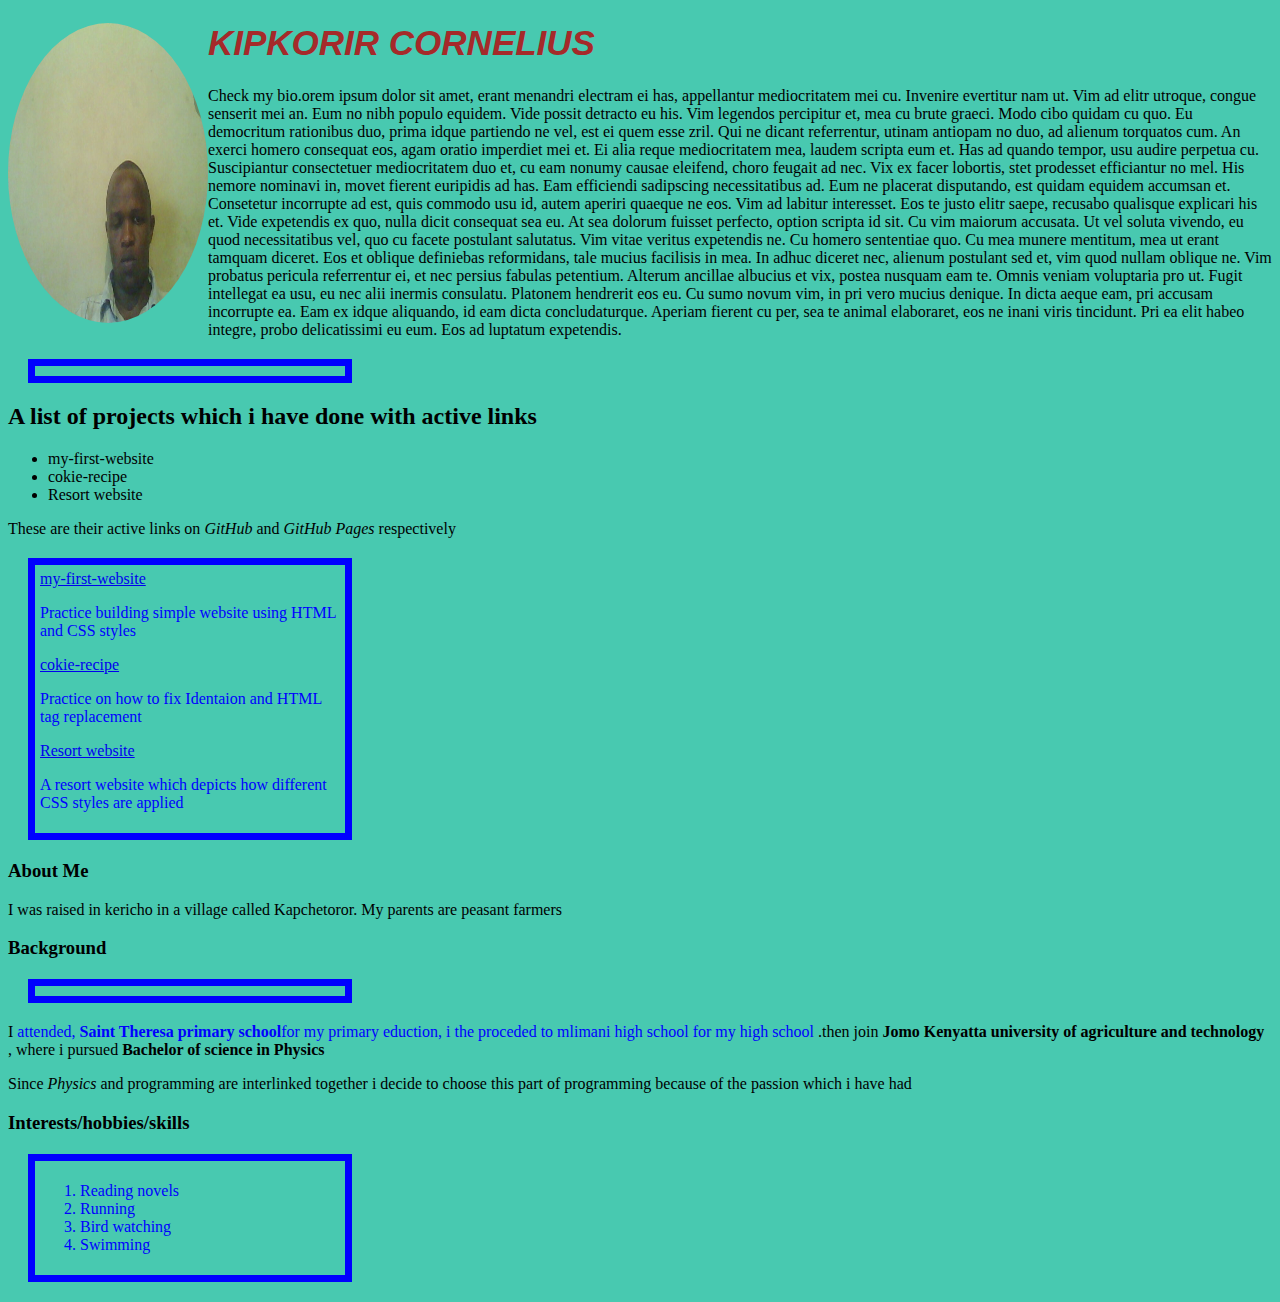
<file: my-first-ip/index.html>
<!DOCTYPE html>
<html>
    <head>
    
        <title>Portfolio Landing Page</title>
        <link href="css/styles.css" rel="stylesheet" type="text/css" media="all">
        <style>
            div {
              width: 300px;
              padding: 5px;
              border: 7px solid blue;
              margin: 20px;
      }
          </style>

    
    </head>
    <body>
    
        <h1>KIPKORIR CORNELIUS
        <img class="myphoto"src="images/image.jpg" alt="This is an image which represents me"></h1>
        <p class="intro">Check my bio.orem ipsum dolor sit amet, erant menandri electram ei has, appellantur mediocritatem mei cu. Invenire evertitur nam ut. Vim ad elitr utroque, congue senserit mei an. Eum no nibh populo equidem. Vide possit detracto eu his. Vim legendos percipitur et, mea cu brute graeci. Modo cibo quidam cu quo. Eu democritum rationibus duo, prima idque partiendo ne vel, est ei quem esse zril. Qui ne dicant referrentur, utinam antiopam no duo, ad alienum torquatos cum. An exerci homero consequat eos, agam oratio imperdiet mei et. Ei alia reque mediocritatem mea, laudem scripta eum et. Has ad quando tempor, usu audire perpetua cu. Suscipiantur consectetuer mediocritatem duo et, cu eam nonumy causae eleifend, choro feugait ad nec. Vix ex facer lobortis, stet prodesset efficiantur no mel. His nemore nominavi in, movet fierent euripidis ad has. Eam efficiendi sadipscing necessitatibus ad. Eum ne placerat disputando, est quidam equidem accumsan et. Consetetur incorrupte ad est, quis commodo usu id, autem aperiri quaeque ne eos. Vim ad labitur interesset. Eos te justo elitr saepe, recusabo qualisque explicari his et. Vide expetendis ex quo, nulla dicit consequat sea eu. At sea dolorum fuisset perfecto, option scripta id sit. Cu vim maiorum accusata. Ut vel soluta vivendo, eu quod necessitatibus vel, quo cu facete postulant salutatus. Vim vitae veritus expetendis ne. Cu homero sententiae quo. Cu mea munere mentitum, mea ut erant tamquam diceret. Eos et oblique definiebas reformidans, tale mucius facilisis in mea. In adhuc diceret nec, alienum postulant sed et, vim quod nullam oblique ne. Vim probatus pericula referrentur ei, et nec persius fabulas petentium. Alterum ancillae albucius et vix, postea nusquam eam te. Omnis veniam voluptaria pro ut. Fugit intellegat ea usu, eu nec alii inermis consulatu. Platonem hendrerit eos eu. Cu sumo novum vim, in pri vero mucius denique. In dicta aeque eam, pri accusam incorrupte ea. Eam ex idque aliquando, id eam dicta concludaturque. Aperiam fierent cu per, sea te animal elaboraret, eos ne inani viris tincidunt. Pri ea elit habeo integre, probo delicatissimi eu eum. Eos ad luptatum expetendis.</p>


        <div class="important"></div>
        <h2>A list of projects which i have done with active links</h2>
    

        <ul>
        
            <li>my-first-website</li>
            <li>cokie-recipe</li>
            <li>Resort website</li>
       
        </ul>

        </div>
            <p>These are their active links on <em>GitHub</em> and <em>GitHub Pages</em>  respectively</p>
        <div class="unimportant">
            <a href="https://github.com/kipsr/my.first.webpage.html">my-first-website</a>
            <p>Practice building simple website using HTML and CSS styles</p>
            <a href="https://github.com/kipsr/cookie-recipe">cokie-recipe</a>
            <p>Practice on how to fix Identaion and HTML tag replacement</p>
            <a href="https://github.com/kipsr/resort-website">Resort website</a>
            <p>A resort website which depicts how different CSS styles are applied</p>
        </div>
            <h3>About Me</h3>
            <p>I was raised in kericho in a village called Kapchetoror. My parents are peasant farmers</p>
    
            <h3>Background</h3>
        
        <div class="test-box"></div>I <span class="important"> attended, <strong>Saint Theresa primary school</strong>for my primary eduction, i the proceded to mlimani high school for my high school </span>.then join <strong>Jomo Kenyatta university of agriculture  and technology</strong> , where i pursued <strong>Bachelor of science in Physics</strong></div>
            <p>Since <em>Physics</em> and programming are interlinked together i decide to choose this part of programming because of the passion which i have had</p>
            <h3>Interests/hobbies/skills</h3>
        <div class="important">
            <ol>    
        
                <li>Reading novels</li>
                <li>Running</li>
                <li>Bird watching</li>
                <li>Swimming</li>
            </ol> 
        </div>  

    

    
    </body>
</html>
</file>
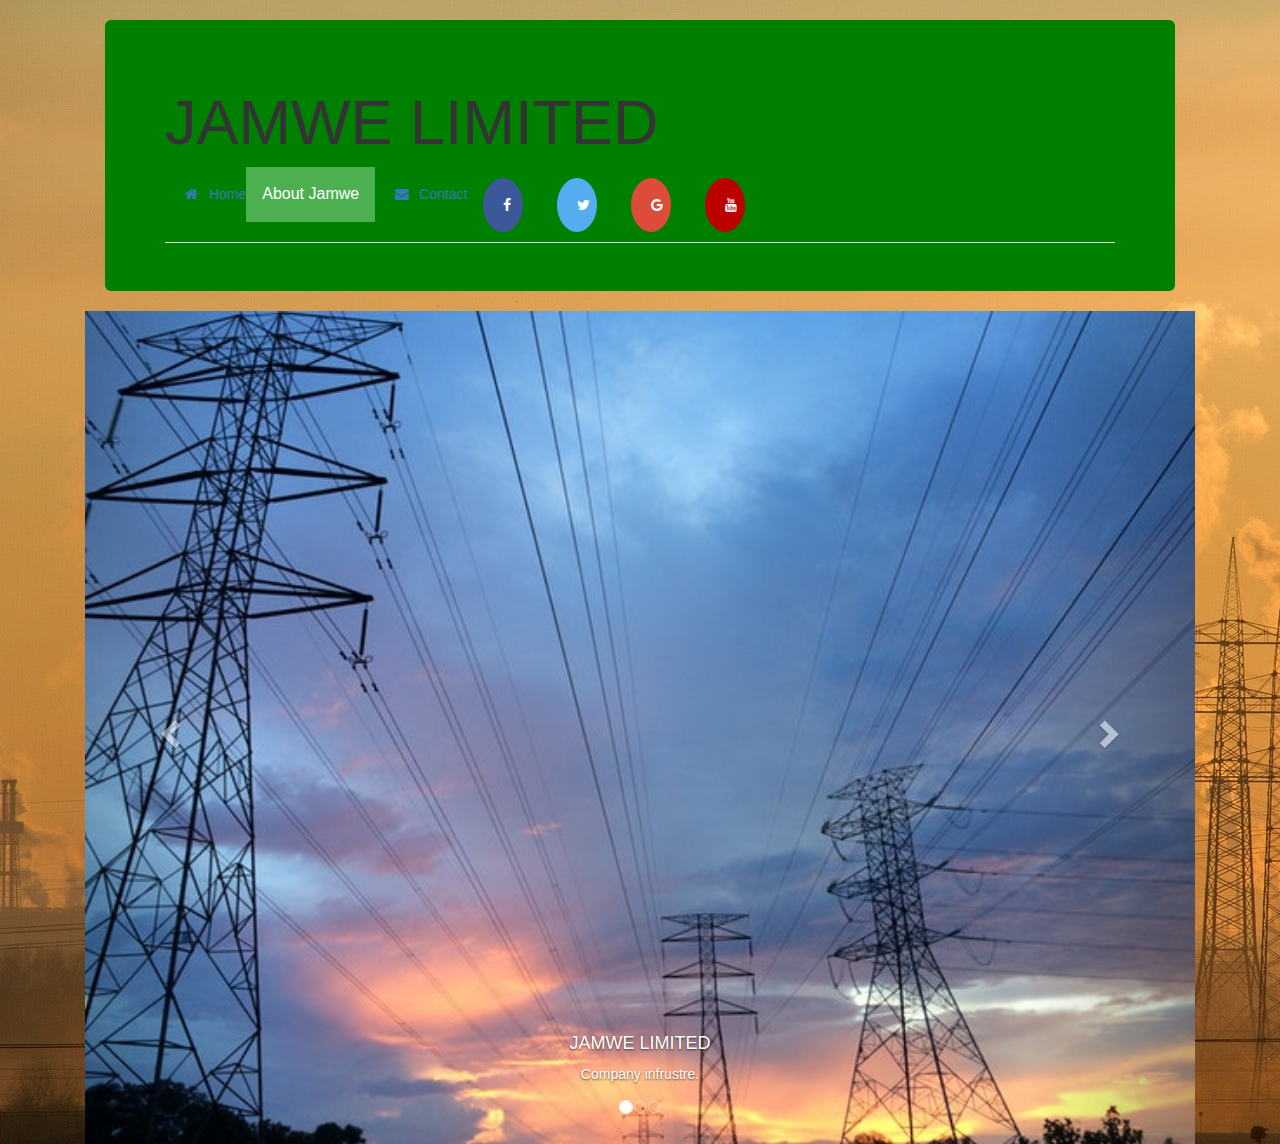
<file: judi/jamwe/index.html>
<!DOCTYPE html>
<html lang="en">

<head>
    <meta charset="UTF-8">
    <meta name="viewport" content="width=device-width, initial-scale=1.0">
    <meta http-equiv="X-UA-Compatible" content="ie=edge">
    <link href="css/bootstrap.css" rel="stylesheet" type="text/css">
    <link rel="stylesheet" href="https://maxcdn.bootstrapcdn.com/bootstrap/3.4.0/css/bootstrap.min.css">
    <script src="https://ajax.googleapis.com/ajax/libs/jquery/3.3.1/jquery.min.js"></script>
    <script src="https://maxcdn.bootstrapcdn.com/bootstrap/3.4.0/js/bootstrap.min.js"></script>
    <link href="css/styles.css" rel="stylesheet" type="text/css">
    <script src="https://code.jquery.com/jquery-3.3.1.min.js"
        integrity="sha256-FgpCb/KJQlLNfOu91ta32o/NMZxltwRo8QtmkMRdAu8=" crossorigin="anonymous"></script>
    <link rel="stylesheet" href="https://cdnjs.cloudflare.com/ajax/libs/font-awesome/4.7.0/css/font-awesome.min.css">

    <script src="js/scripts.js"></script>
    <link rel="shortcut icon" href="favicon.ico" type="image/png" />
    <title>JAMWE LIMITED</title>
    <link rel="icon" type="image/png" sizes="16x16" href="images/favicon-16x16.png">
</head>

<body background="images/back.jpg">
    <div class="container">
        <div class="jumbotron">
            <h1>JAMWE LIMITED</h1>

            <ul class="nav nav-tabs">
                <a class="active" href="index.html"><i class="fa fa-fw fa-home"></i> Home</a>
                <div class="dropdown">
                    <button class="dropbtn">About Jamwe</button>
                    <div class="dropdown-content">
                        <a href="index1.html">Introduction $Excutive summary </a>
                        <a href="index2.html">Vision Mision and Contact Information</a>
                        <a href="index3.html">MANAGEMENT TEAM AND ORGANISATION STRUCTURE $ Financial Capability</a>
                        <a href="index4.html">Projects Undertaken</a>
                        <a href="index5.html">IMPLEMENTATION, INSTALLATION AND TRAINING $ QUALITY MANAGEMENT POLICY</a>
                        <a href="index6.html">ENVIRONMENTAL CONSERVASION POLICY& HEALTH AND SAFETY</a>

                    </div>

                </div>
                

                    <a href="https://jamwelimited2016@gmail.com/"><i class="fa fa-fw fa-envelope"></i> Contact </a>

                    <li><a href="https://www.facebook.com/"><i class="fa fa-facebook"></i></li></a>
                    <li><a href="https://www.twitter.com/"><i class="fa fa-twitter"></i></li></a>
                    <li><a href="https://www.google.com/"><i class="fa fa-google"></i></li></a>
                    <li><a href="https://www.youtube.com/"><i class="fa fa-youtube"></i></li></a>
                



            </ul>


        </div>
        <div id="myCarousel" class="carousel slide" data-ride="carousel">
            <!-- Indicators -->
            <ol class="carousel-indicators">
                <li data-target="#myCarousel" data-slide-to="0" class="active"></li>
                <li data-target="#myCarousel" data-slide-to="1"></li>
                <li data-target="#myCarousel" data-slide-to="2"></li>
            </ol>

            <!-- Wrapper for slides -->
            <div class="carousel-inner">
                <div class="item active">
                    <img src="images/cable-clouds-conductor-189524.jpg" alt="JAMWE" style="width:100%;">

                    <div class="carousel-caption">
                        <h4>JAMWE LIMITED</h4>
                        <p>Company infrustre.</p>
                    </div>
                </div>

                <div class="item">
                    <img src="images/electrical-electricity-energy-236089.jpg" alt="Jamwe" style="width:100%;">
                    <div class="carousel-caption">
                        <h4>JAMWE LIMITED</h4>
                        <p>Company infrustre.</p>
                    </div>

                </div>

                <div class="item">
                    <img src="images/electricity-energy-high-voltage-7000.jpg" alt="Jamwe" style="width:100%;">
                    <div class="carousel-caption">
                        <h4>JAMWE LIMITED</h4>
                        <p>Company infrustre.</p>
                    </div>


                </div>
            </div>

            <!-- Left and right controls -->
            <a class="left carousel-control" href="#myCarousel" data-slide="prev">
                <span class="glyphicon glyphicon-chevron-left"></span>
                <span class="sr-only">Previous</span>
            </a>
            <a class="right carousel-control" href="#myCarousel" data-slide="next">
                <span class="glyphicon glyphicon-chevron-right"></span>
                <span class="sr-only">Next</span>
            </a>
        </div>

    </div>

</body>

</html>
</file>
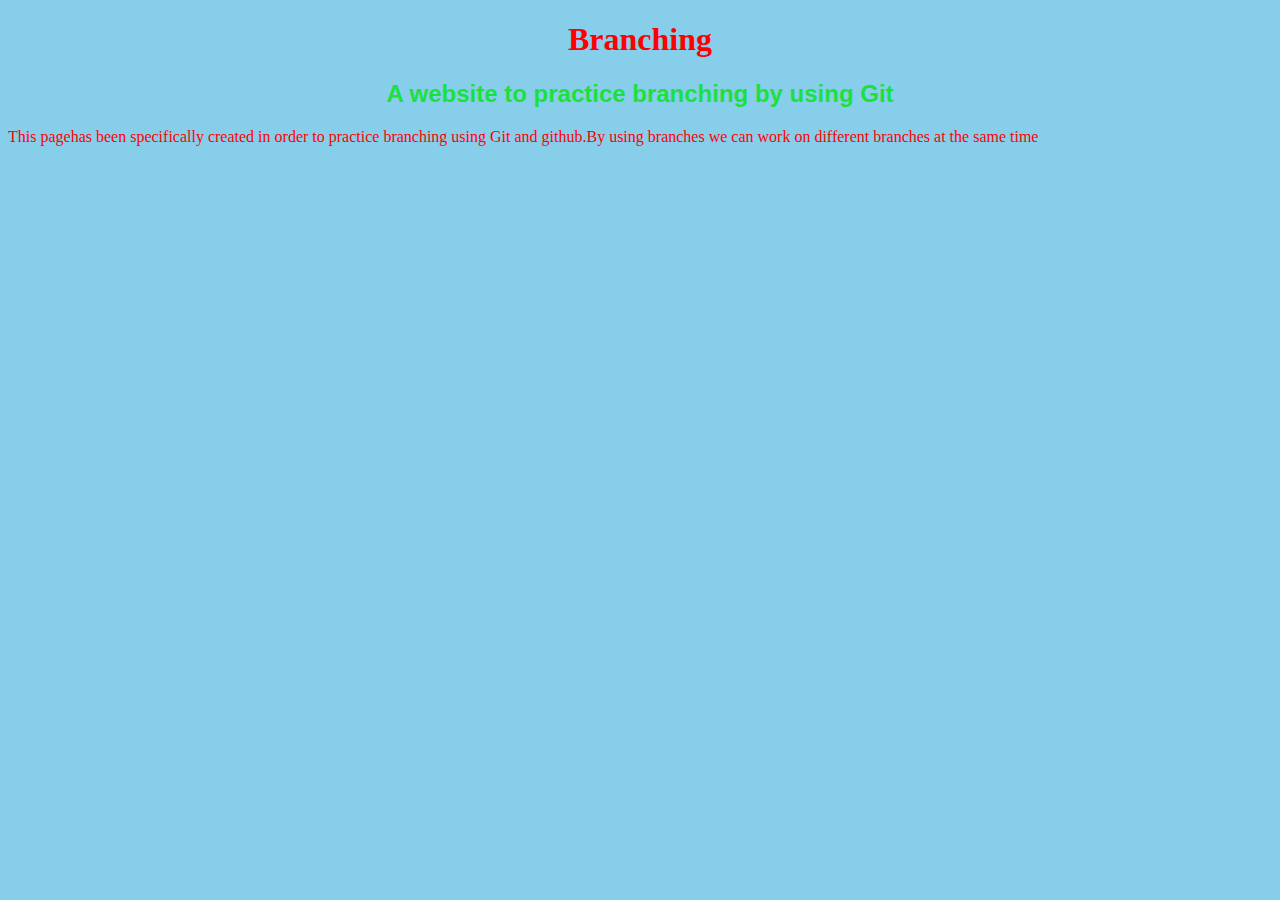
<file: branching-website.html>
<!DOCTYPE html>
<html>
<head>
    <link href="css/styles.css" rel="stylesheet" type="text/css">
    <title>Branching website practice</title>
</head>
<body>
    <h1>Branching</h1>
    <h2>A website to practice branching by using Git</h2>
    <p>This pagehas been specifically created in order to practice branching using Git and github.By using branches we can work on different branches at the same time</p>
    
</body>
</html>
</file>
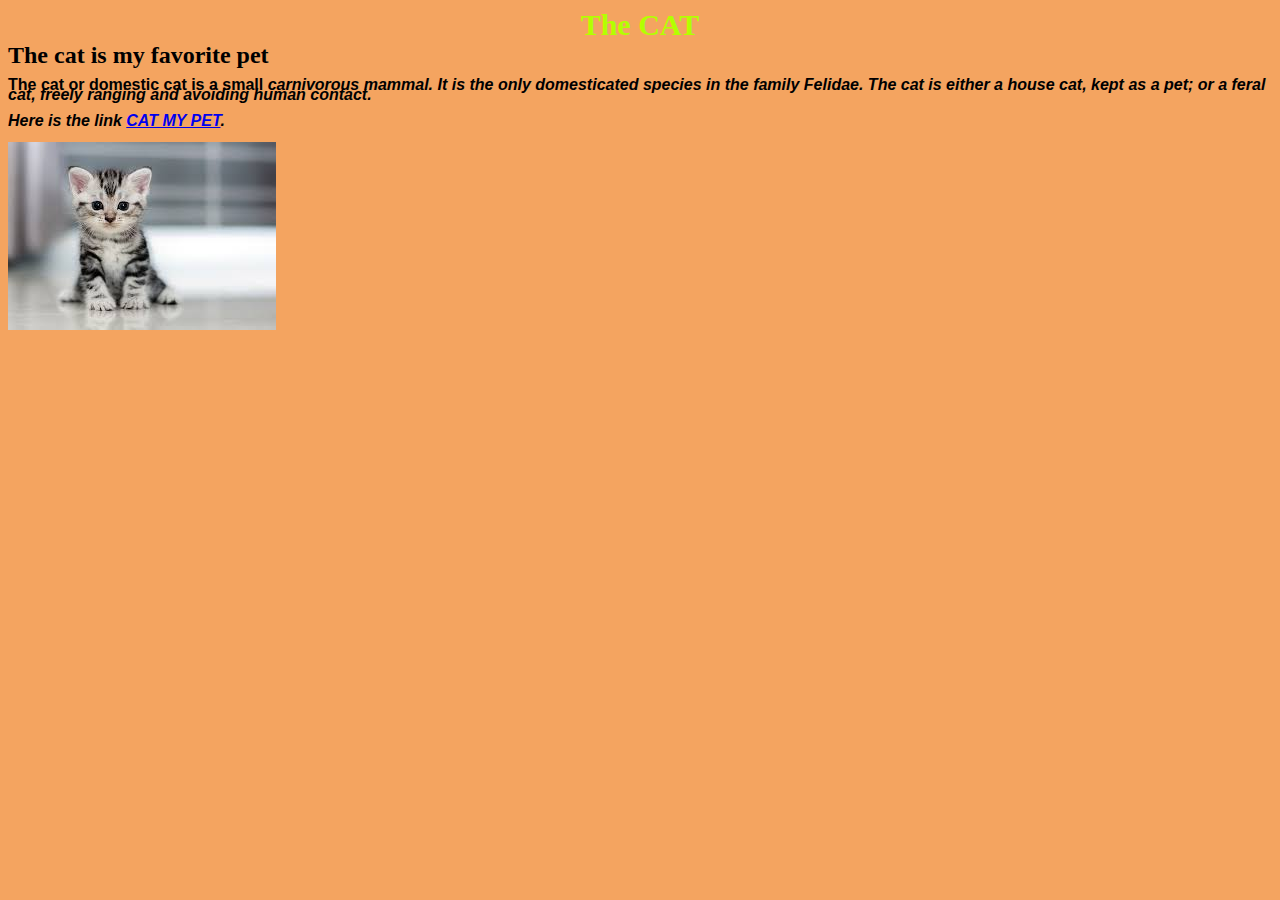
<file: elephant.webpage/elephant.webpage.html>
<!DOCTYPE html>
<html>
<head> 
    <title>This is my favorite pet</title>
    <link href="css/styles.css" rel="stylesheet" type="text/css"
</head>
<body>
    <h1>The <strong>CAT</h1>
    <h2>The cat is my favorite pet</h2>
    <p>The cat or domestic cat is a small <em>carnivorous mammal. It is the only domesticated species in the family Felidae. The cat is either a house cat, kept as a pet; or a feral cat, freely ranging and avoiding human contact.</p>
    <p>Here is the link <a href="https://www.youtube.com/watch?v=DXUAyRRkI6k/">CAT MY PET</a>. </p>
    <img src="images/cat.jpeg" alt="This the photo of a cat">
    


    
</body>
</html>
</file>
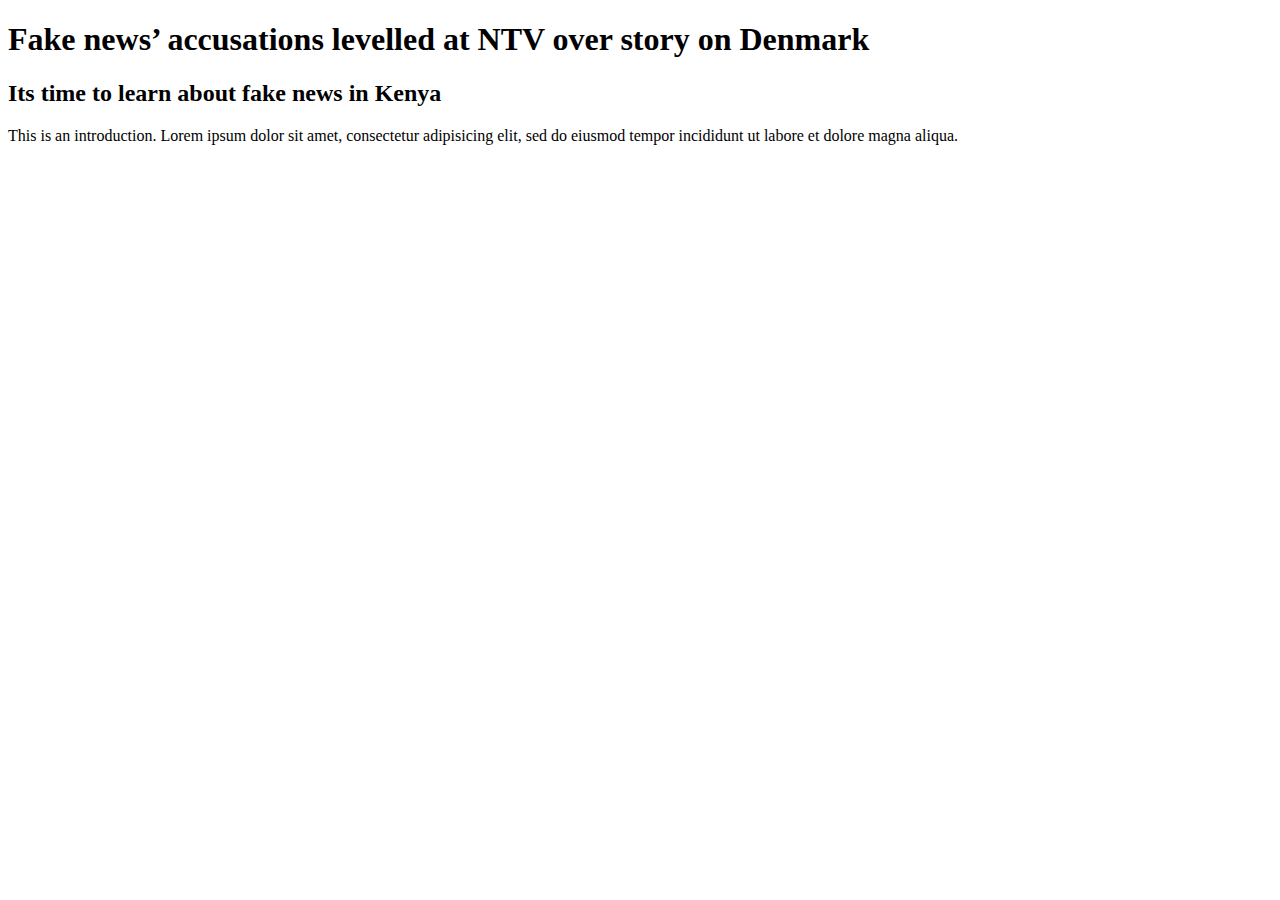
<file: News-article/news.article.html>
<!DOCTYPE html>
<html>
<head>
    
    <title>News article</title>   
    
</head>
<body>
    <h1>Fake news’ accusations levelled at NTV over story on Denmark</h1>
    <h2>Its time to learn about fake news in Kenya</h2>
    <p class="intro">This is an introduction. Lorem ipsum dolor sit amet, consectetur adipisicing elit, sed do eiusmod tempor incididunt ut labore et dolore magna aliqua.</p>

    
</body>
</html>
</file>
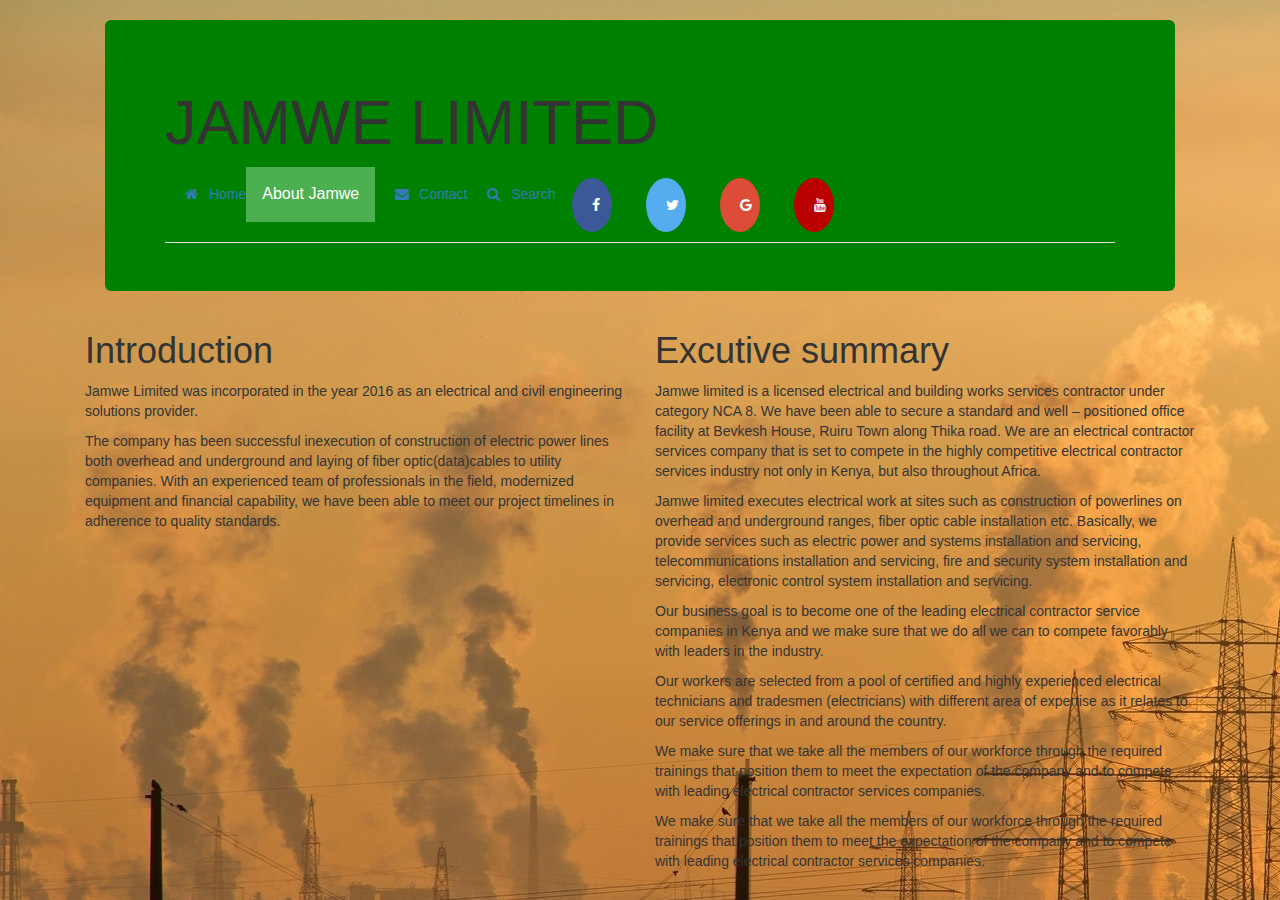
<file: judi/jamwe/index1.html>
<!DOCTYPE html>
<html lang="en">

<head>
    <meta charset="UTF-8">
    <meta name="viewport" content="width=device-width, initial-scale=1.0">
    <meta http-equiv="X-UA-Compatible" content="ie=edge">
    <link href="css/bootstrap.css" rel="stylesheet" type="text/css">
    <link rel="stylesheet" href="https://maxcdn.bootstrapcdn.com/bootstrap/3.4.0/css/bootstrap.min.css">
    <script src="https://ajax.googleapis.com/ajax/libs/jquery/3.3.1/jquery.min.js"></script>
    <script src="https://maxcdn.bootstrapcdn.com/bootstrap/3.4.0/js/bootstrap.min.js"></script>
    <link href="css/styles.css" rel="stylesheet" type="text/css">
    <script src="https://code.jquery.com/jquery-3.3.1.min.js"
        integrity="sha256-FgpCb/KJQlLNfOu91ta32o/NMZxltwRo8QtmkMRdAu8=" crossorigin="anonymous"></script>
    <link rel="stylesheet" href="https://cdnjs.cloudflare.com/ajax/libs/font-awesome/4.7.0/css/font-awesome.min.css">

    <script src="js/scripts.js"></script>
    <link rel="icon" href="favicon.ico" type="image/x-icon" />
    <title>JAMWE LIMITED</title>
    <link rel="icon" type="image/png" sizes="16x16" href="images/favicon-16x16.png">
</head>

<body background="images/back.jpg">
    <div class="container">
        <div class="jumbotron">
            <h1>JAMWE LIMITED</h1>

            <ul class="nav nav-tabs">
                <a class="active" href="index.html"><i class="fa fa-fw fa-home"></i> Home</a>
                <div class="dropdown">
                    <button class="dropbtn">About Jamwe</button>
                    <div class="dropdown-content">
                        <a href="index1.html">Introduction $Excutive summary </a>
                        <a href="index2.html">Vision Mision and Contact Information</a>
                        <a href="index3.html">MANAGEMENT TEAM AND ORGANISATION STRUCTURE $ Financial Capability</a>
                        <a href="index4.html">Projects Undertaken</a>
                        <a href="index5.html">IMPLEMENTATION, INSTALLATION AND TRAINING $ QUALITY MANAGEMENT POLICY</a>
                        <a href="index6.html">ENVIRONMENTAL CONSERVASION POLICY& HEALTH AND SAFETY</a>

                    </div>

                </div>

                <a href="https://jamwelimited2016@gmail.com/"><i class="fa fa-fw fa-envelope"></i> Contact </a>
                <a href="#"><i class="fa fa-fw fa-search"></i> Search</a>
                <li><a href="https://www.facebook.com/"><i class="fa fa-facebook"></i></li></a>
                <li><a href="https://www.twitter.com/"><i class="fa fa-twitter"></i></li></a>
                <li><a href="https://www.google.com/"><i class="fa fa-google"></i></li></a>
                <li><a href="https://www.youtube.com/"><i class="fa fa-youtube"></i></li></a>



            </ul>




        </div>
        <div class="row">
            <div class="col-xs-6 col-md-6">
                <h1>Introduction</h1>
                <P>Jamwe Limited was incorporated in the year 2016 as an electrical and civil engineering
                    solutions provider.</P>
                <p>The company has been successful inexecution of construction of electric power lines both
                    overhead and underground and laying of fiber optic(data)cables to utility companies. With an
                    experienced team of professionals in the field, modernized equipment and financial capability, we
                    have been able to meet our project timelines in adherence to quality standards.</p>
            </div>
            <div class="col-xs-6 col-md-6">
                <h1>Excutive summary</h1>
                <p>Jamwe limited is a licensed electrical and building works services contractor under category NCA 8.
                    We have been able to secure a standard and well – positioned office facility at Bevkesh House, Ruiru
                    Town along Thika road. We are an electrical contractor services company that is set to compete in
                    the highly competitive electrical contractor services industry not only in Kenya, but also
                    throughout
                    Africa.</p>
                <p>Jamwe limited executes electrical work at sites such as construction of powerlines on overhead
                    and underground ranges, fiber optic cable installation etc. Basically, we provide services such as
                    electric power and systems installation and servicing, telecommunications installation and
                    servicing, fire and security system installation and servicing, electronic control system
                    installation
                    and servicing.</p>
                <p>Our business goal is to become one of the leading electrical contractor service companies in Kenya
                    and we make sure that we do all we can to compete favorably with leaders in the industry.</p>
                <p>Our workers are selected from a pool of certified and highly experienced electrical technicians and
                    tradesmen (electricians) with different area of expertise as it relates to our service offerings in
                    and
                    around the country.</p>
                <p>We make sure that we take all the members of our workforce through the required trainings that
                    position them to meet the expectation of the company and to compete with leading electrical
                    contractor services companies.</p>
                <p>We make sure that we take all the members of our workforce through the required trainings that
                    position them to meet the expectation of the company and to compete with leading electrical
                    contractor services companies.</p>



            </div>
        </div>
    </div>

</body>

</html>
</file>
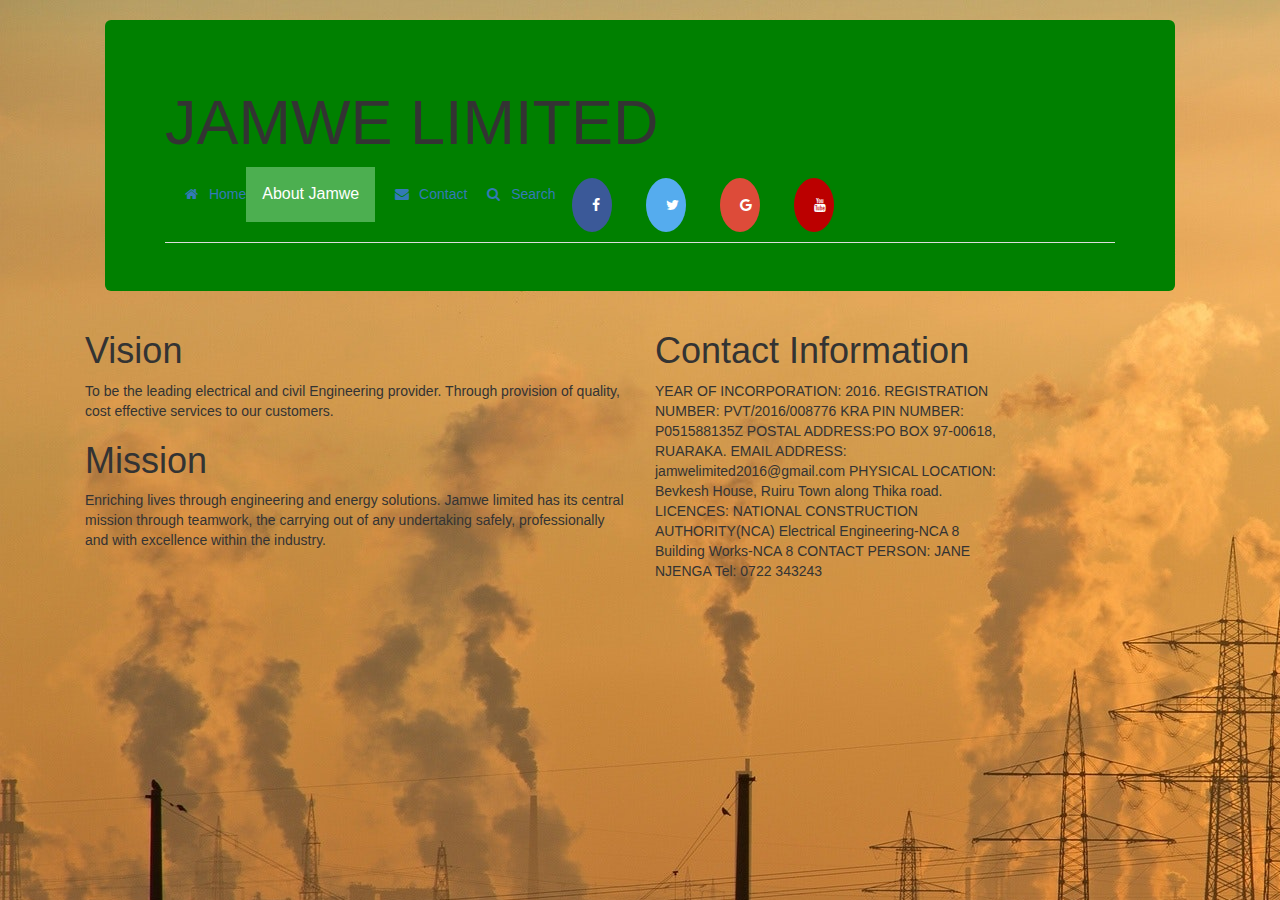
<file: judi/jamwe/index2.html>
<!DOCTYPE html>
<html lang="en">

<head>
    <meta charset="UTF-8">
    <meta name="viewport" content="width=device-width, initial-scale=1.0">
    <meta http-equiv="X-UA-Compatible" content="ie=edge">
    <link href="css/bootstrap.css" rel="stylesheet" type="text/css">
    <link rel="stylesheet" href="https://maxcdn.bootstrapcdn.com/bootstrap/3.4.0/css/bootstrap.min.css">
    <script src="https://ajax.googleapis.com/ajax/libs/jquery/3.3.1/jquery.min.js"></script>
    <script src="https://maxcdn.bootstrapcdn.com/bootstrap/3.4.0/js/bootstrap.min.js"></script>
    <link href="css/styles.css" rel="stylesheet" type="text/css">
    <script src="https://code.jquery.com/jquery-3.3.1.min.js"
        integrity="sha256-FgpCb/KJQlLNfOu91ta32o/NMZxltwRo8QtmkMRdAu8=" crossorigin="anonymous"></script>
    <link rel="stylesheet" href="https://cdnjs.cloudflare.com/ajax/libs/font-awesome/4.7.0/css/font-awesome.min.css">

    <script src="js/scripts.js"></script>
    <title>JAMWE LIMITED</title>
    <link rel="icon" type="image/png" sizes="16x16" href="images/favicon-16x16.png">
</head>

<body background="images/back.jpg">
    <div class="container">
        <div class="jumbotron">
            <h1>JAMWE LIMITED</h1>

            <ul class="nav nav-tabs">
                <a class="active" href="index.html"><i class="fa fa-fw fa-home"></i> Home</a>
                <div class="dropdown">
                    <button class="dropbtn">About Jamwe</button>
                    <div class="dropdown-content">
                        <a href="index1.html">Introduction $Excutive summary </a>
                        <a href="index2.html">Vision Mision and Contact Information</a>
                        <a href="index3.html">MANAGEMENT TEAM AND ORGANISATION STRUCTURE $ Financial Capability</a>
                        <a href="index4.html">Projects Undertaken</a>
                        <a href="index5.html">IMPLEMENTATION, INSTALLATION AND TRAINING $ QUALITY MANAGEMENT POLICY</a>
                        <a href="index6.html">ENVIRONMENTAL CONSERVASION POLICY& HEALTH AND SAFETY</a>

                    </div>

                </div>

                <a href="https://jamwelimited2016@gmail.com/"><i class="fa fa-fw fa-envelope"></i> Contact </a>
                <a href="#"><i class="fa fa-fw fa-search"></i> Search</a>
                <li><a href="https://www.facebook.com/"><i class="fa fa-facebook"></i></li></a>
                <li><a href="https://www.twitter.com/"><i class="fa fa-twitter"></i></li></a>
                <li><a href="https://www.google.com/"><i class="fa fa-google"></i></li></a>
                <li><a href="https://www.youtube.com/"><i class="fa fa-youtube"></i></li></a>



            </ul>




        </div>
        <div class="row">
            <div class="col-xs-4 col-md-6">
                <h1>Vision</h1>
                <p>To be the leading electrical and civil Engineering provider. Through provision of quality, cost
                    effective services to our customers.</p>
                <h1>Mission</h1>
                <p>Enriching lives through engineering and energy solutions. Jamwe limited has its central mission
                    through teamwork, the carrying out of any undertaking safely, professionally and with
                    excellence within the industry.</p>
            </div>
            <div class="col-xs-8 col-md-4">

                <h1>Contact Information</h1>
                <p>YEAR OF INCORPORATION: 2016.
                    REGISTRATION NUMBER: PVT/2016/008776
                    KRA PIN NUMBER: P051588135Z
                    POSTAL ADDRESS:PO BOX 97-00618, RUARAKA.
                    EMAIL ADDRESS: jamwelimited2016@gmail.com
                    PHYSICAL LOCATION: Bevkesh House, Ruiru Town along Thika road.
                    LICENCES: NATIONAL CONSTRUCTION AUTHORITY(NCA)
                    Electrical Engineering-NCA 8
                    Building Works-NCA 8
                    CONTACT PERSON: JANE NJENGA
                    Tel: 0722 343243</p>
            </div>
        </div>

    </div>

</body>

</html>
</file>
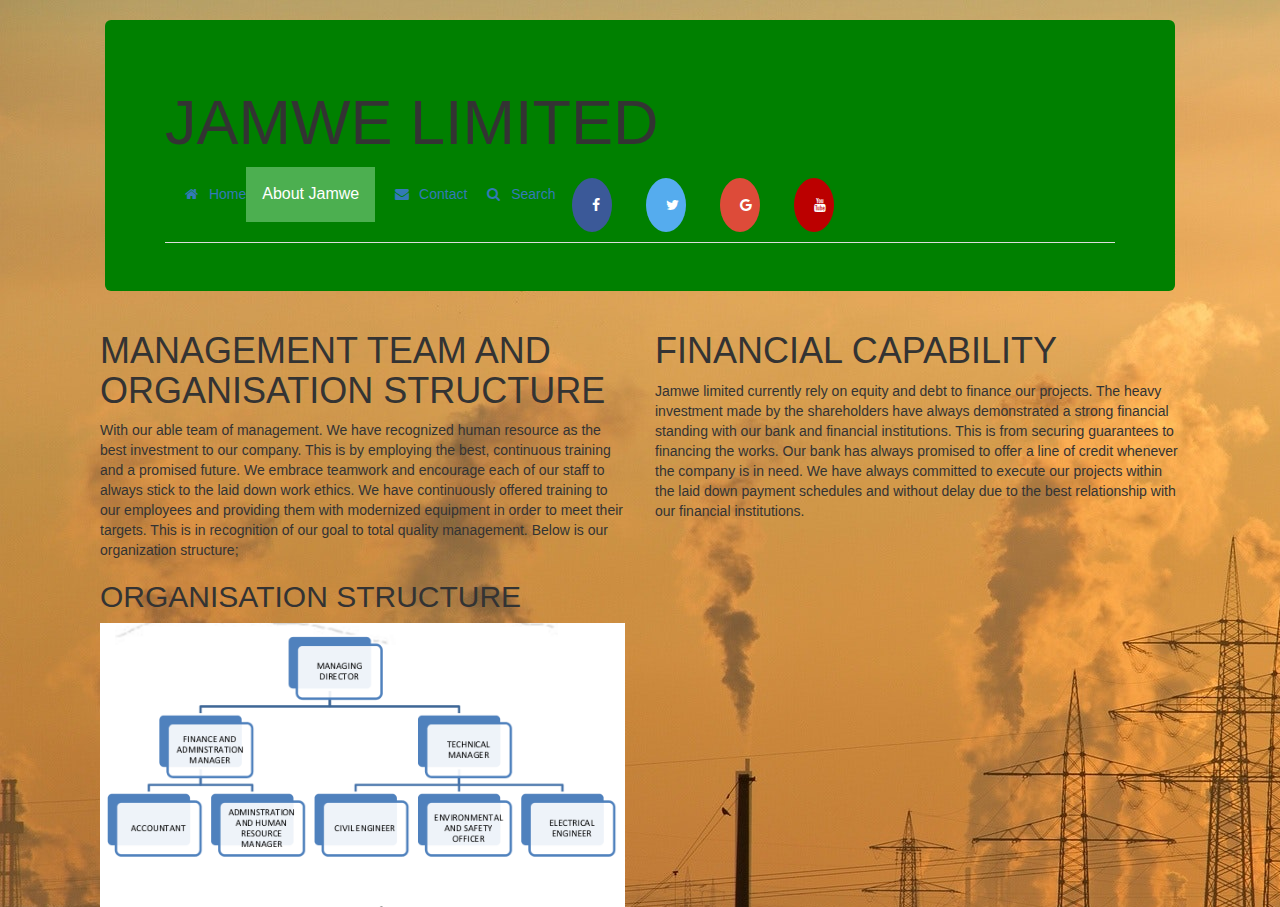
<file: judi/jamwe/index3.html>
<!DOCTYPE html>
<html lang="en">

<head>
    <meta charset="UTF-8">
    <meta name="viewport" content="width=device-width, initial-scale=1.0">
    <meta http-equiv="X-UA-Compatible" content="ie=edge">
    <link href="css/bootstrap.css" rel="stylesheet" type="text/css">
    <link rel="stylesheet" href="https://maxcdn.bootstrapcdn.com/bootstrap/3.4.0/css/bootstrap.min.css">
    <script src="https://ajax.googleapis.com/ajax/libs/jquery/3.3.1/jquery.min.js"></script>
    <script src="https://maxcdn.bootstrapcdn.com/bootstrap/3.4.0/js/bootstrap.min.js"></script>
    <link href="css/styles.css" rel="stylesheet" type="text/css">
    <script src="https://code.jquery.com/jquery-3.3.1.min.js"
        integrity="sha256-FgpCb/KJQlLNfOu91ta32o/NMZxltwRo8QtmkMRdAu8=" crossorigin="anonymous"></script>
    <link rel="stylesheet" href="https://cdnjs.cloudflare.com/ajax/libs/font-awesome/4.7.0/css/font-awesome.min.css">

    <script src="js/scripts.js"></script>
    <title>JAMWE LIMITED</title>
    <link rel="icon" type="image/png" sizes="16x16" href="images/favicon-16x16.png">
</head>

<body background="images/back.jpg">
    <div class="container">
        <div class="jumbotron">
            <h1>JAMWE LIMITED</h1>

            <ul class="nav nav-tabs">
                <a class="active" href="index.html"><i class="fa fa-fw fa-home"></i> Home</a>
                <div class="dropdown">
                    <button class="dropbtn">About Jamwe</button>
                    <div class="dropdown-content">
                        <a href="index1.html">Introduction $Excutive summary </a>
                        <a href="index2.html">Vision Mision and Contact Information</a>
                        <a href="index3.html">MANAGEMENT TEAM AND ORGANISATION STRUCTURE $ Financial Capability</a>
                        <a href="index4.html">Projects Undertaken</a>
                        <a href="index5.html">IMPLEMENTATION, INSTALLATION AND TRAINING $ QUALITY MANAGEMENT POLICY</a>
                        <a href="index6.html">ENVIRONMENTAL CONSERVASION POLICY& HEALTH AND SAFETY</a>
                    </div>

                </div>

                <a href="https://jamwelimited2016@gmail.com/"><i class="fa fa-fw fa-envelope"></i> Contact </a>
                <a href="#"><i class="fa fa-fw fa-search"></i> Search</a>
                <li><a href="https://www.facebook.com/"><i class="fa fa-facebook"></i></li></a>
                <li><a href="https://www.twitter.com/"><i class="fa fa-twitter"></i></li></a>
                <li><a href="https://www.google.com/"><i class="fa fa-google"></i></li></a>
                <li><a href="https://www.youtube.com/"><i class="fa fa-youtube"></i></li></a>



            </ul>




        </div>
        <div class="col-xs-4 col-md-6">
            <h1>MANAGEMENT TEAM AND ORGANISATION STRUCTURE</h1>
            <p>With our able team of management. We have recognized human resource as the best investment
                to our company. This is by employing the best, continuous training and a promised future. We
                embrace teamwork and encourage each of our staff to always stick to the laid down work ethics.
                We have continuously offered training to our employees and providing them with modernized
                equipment in order to meet their targets. This is in recognition of our goal to total quality
                management. Below is our organization structure;</p>


            <h2>ORGANISATION STRUCTURE</h2>
            <img src="images/sgr.png" alt="ORGANISATION STRUCTURE" style="width:100%">
        </div>
        <div class="col-xs-4 col-md-6">
            <h1>FINANCIAL CAPABILITY</h1>
            <p>Jamwe limited currently rely on equity and debt to finance our projects. The heavy investment
                made by the shareholders have always demonstrated a strong financial standing with our bank
                and financial institutions. This is from securing guarantees to financing the works. Our bank has
                always promised to offer a line of credit whenever the company is in need. We have always
                committed to execute our projects within the laid down payment schedules and without delay
                due to the best relationship with our financial institutions.</p>
        </div>

    </div>

</body>

</html>
</file>
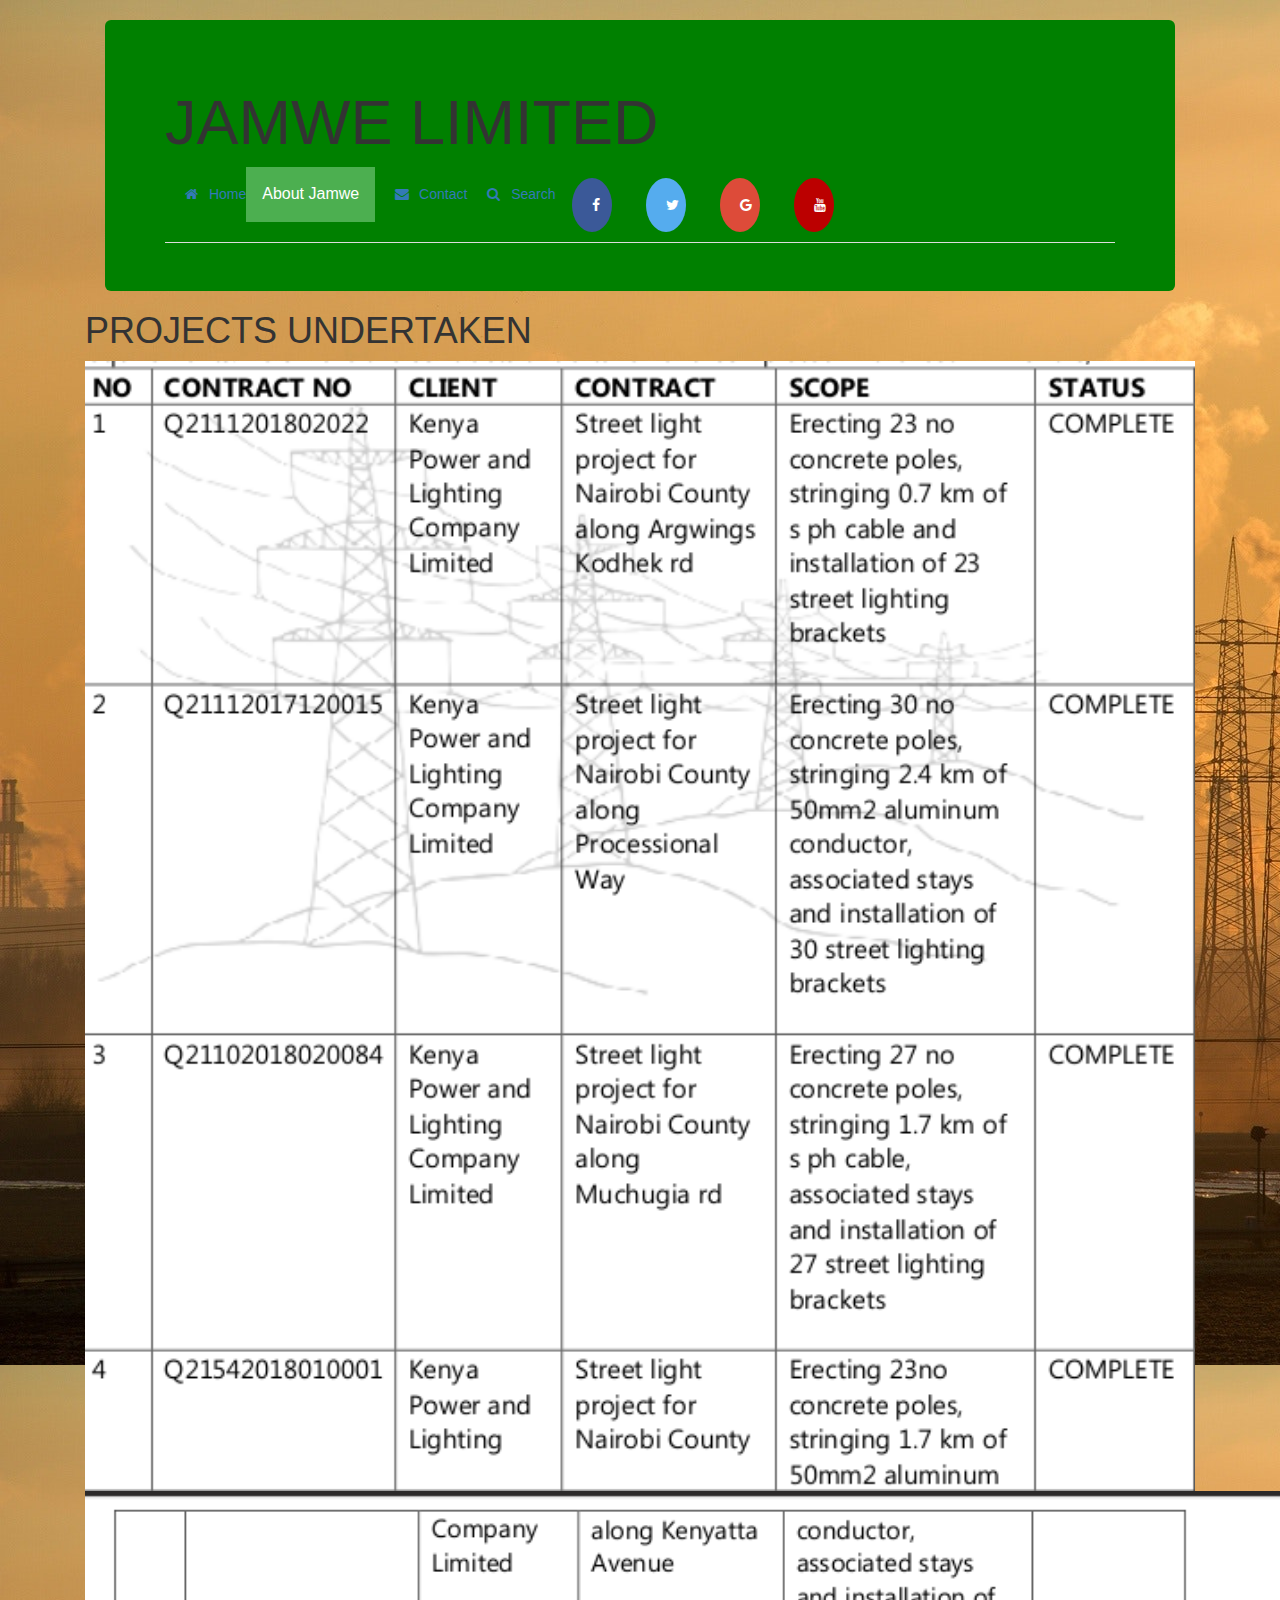
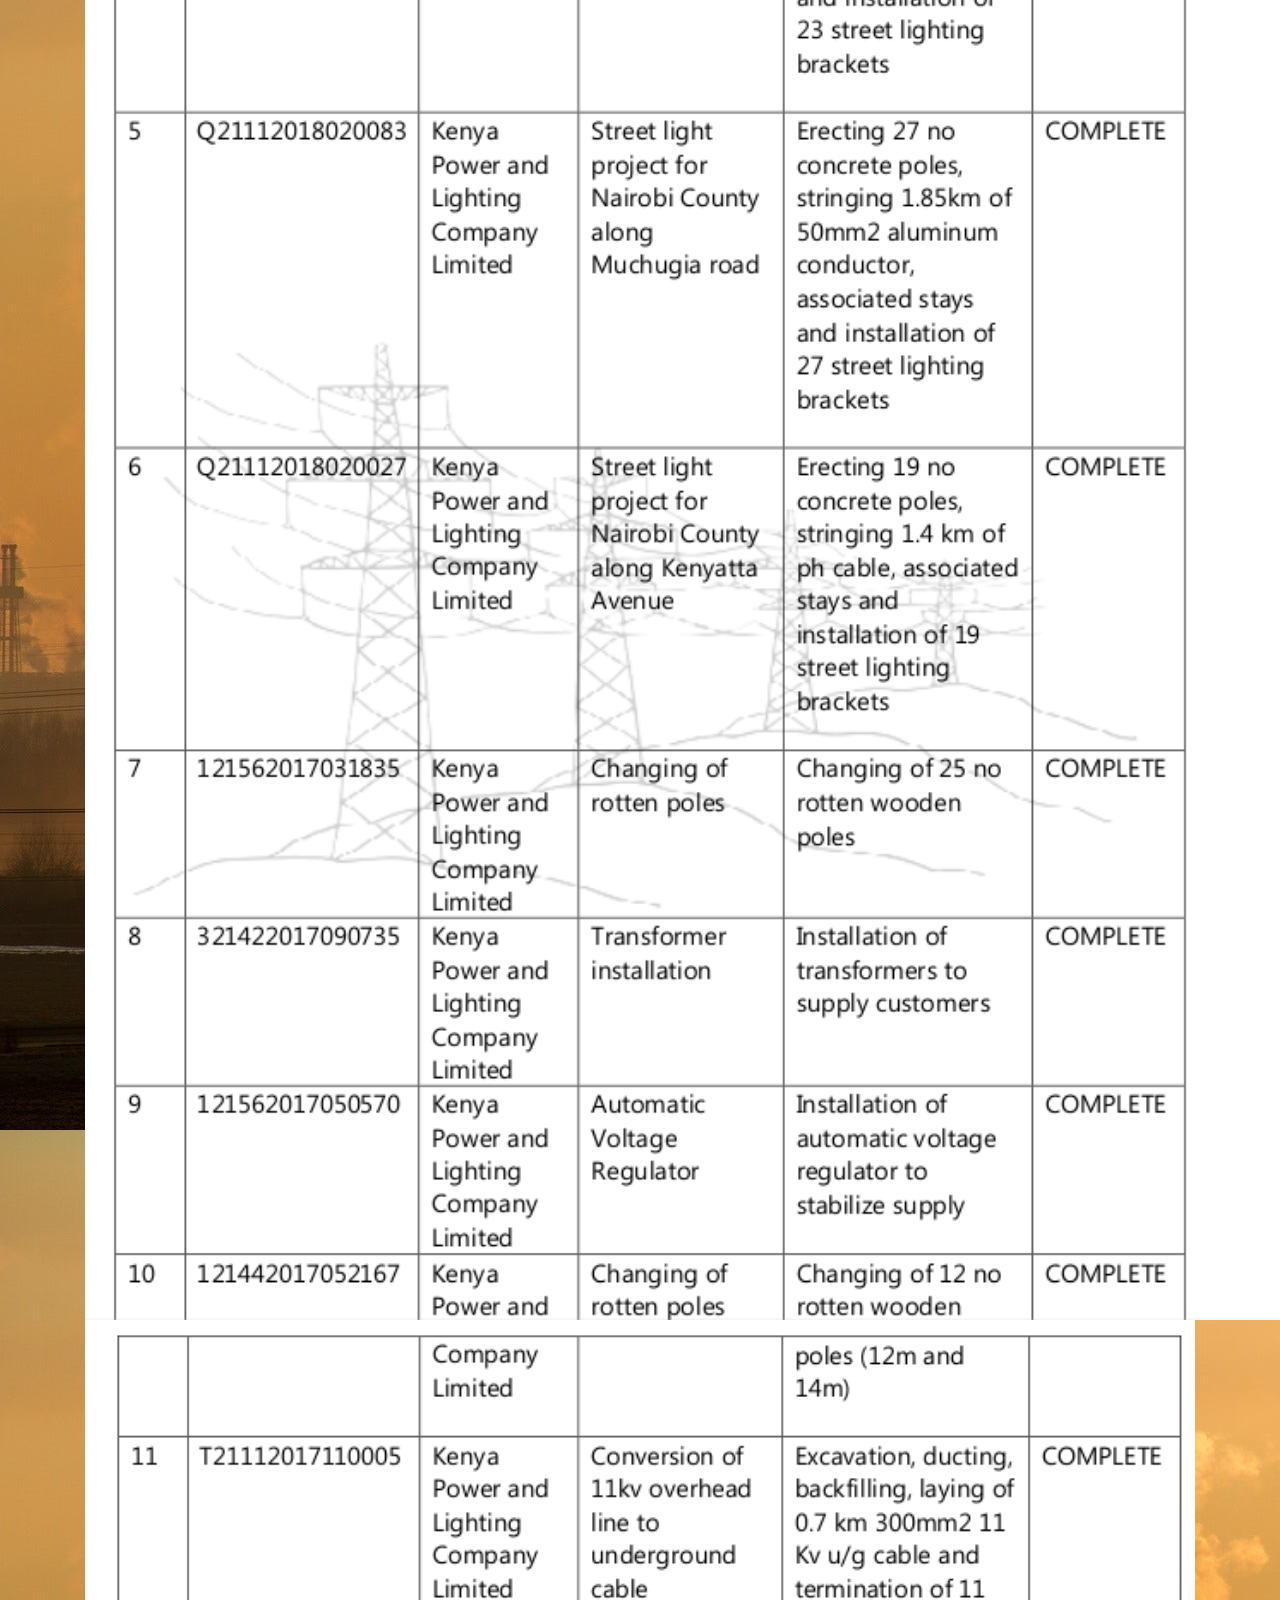
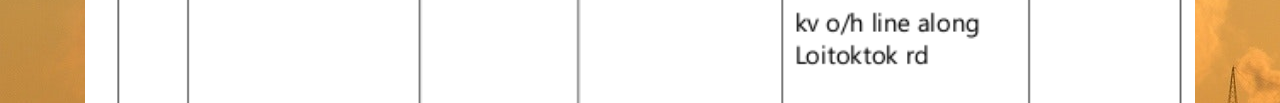
<file: judi/jamwe/index4.html>
<!DOCTYPE html>
<html lang="en">

<head>
    <meta charset="UTF-8">
    <meta name="viewport" content="width=device-width, initial-scale=1.0">
    <meta http-equiv="X-UA-Compatible" content="ie=edge">
    <link href="css/bootstrap.css" rel="stylesheet" type="text/css">
    <link rel="stylesheet" href="https://maxcdn.bootstrapcdn.com/bootstrap/3.4.0/css/bootstrap.min.css">
    <script src="https://ajax.googleapis.com/ajax/libs/jquery/3.3.1/jquery.min.js"></script>
    <script src="https://maxcdn.bootstrapcdn.com/bootstrap/3.4.0/js/bootstrap.min.js"></script>
    <link href="css/styles.css" rel="stylesheet" type="text/css">
    <script src="https://code.jquery.com/jquery-3.3.1.min.js"
        integrity="sha256-FgpCb/KJQlLNfOu91ta32o/NMZxltwRo8QtmkMRdAu8=" crossorigin="anonymous"></script>
    <link rel="stylesheet" href="https://cdnjs.cloudflare.com/ajax/libs/font-awesome/4.7.0/css/font-awesome.min.css">

    <script src="js/scripts.js"></script>
    <title>JAMWE LIMITED</title>
    <link rel="icon" type="image/png" sizes="16x16" href="images/favicon-16x16.png">
</head>

<body background="images/back.jpg">
    <div class="container">
        <div class="jumbotron">
            <h1>JAMWE LIMITED</h1>

            <ul class="nav nav-tabs">
                <a class="active" href="index.html"><i class="fa fa-fw fa-home"></i> Home</a>
                <div class="dropdown">
                    <button class="dropbtn">About Jamwe</button>
                    <div class="dropdown-content">
                        <a href="index1.html">Introduction $Excutive summary </a>
                        <a href="index2.html">Vision Mision and Contact Information</a>
                        <a href="index3.html">MANAGEMENT TEAM AND ORGANISATION STRUCTURE $ Financial Capability</a>
                        <a href="index4.html">Projects Undertaken</a>
                        <a href="index5.html">IMPLEMENTATION, INSTALLATION AND TRAINING</a>
                        <a href="#">Financial capability</a>

                    </div>

                </div>

                <a href="https://jamwelimited2016@gmail.com/"><i class="fa fa-fw fa-envelope"></i> Contact </a>
                <a href="#"><i class="fa fa-fw fa-search"></i> Search</a>
                <li><a href="https://www.facebook.com/"><i class="fa fa-facebook"></i></li></a>
                <li><a href="https://www.twitter.com/"><i class="fa fa-twitter"></i></li></a>
                <li><a href="https://www.google.com/"><i class="fa fa-google"></i></li></a>
                <li><a href="https://www.youtube.com/"><i class="fa fa-youtube"></i></li></a>



            </ul>




        </div>
        <h1>PROJECTS UNDERTAKEN</h1>
        <img src="images/kip.png" alt="projects" style="width: 100%">
        <img src="images/kip2.png" alt="projects" style="width: 118%">
        <img src="images/kip3.png" alt="projects" style="width: 100%">


    </div>

</body>

</html>
</file>
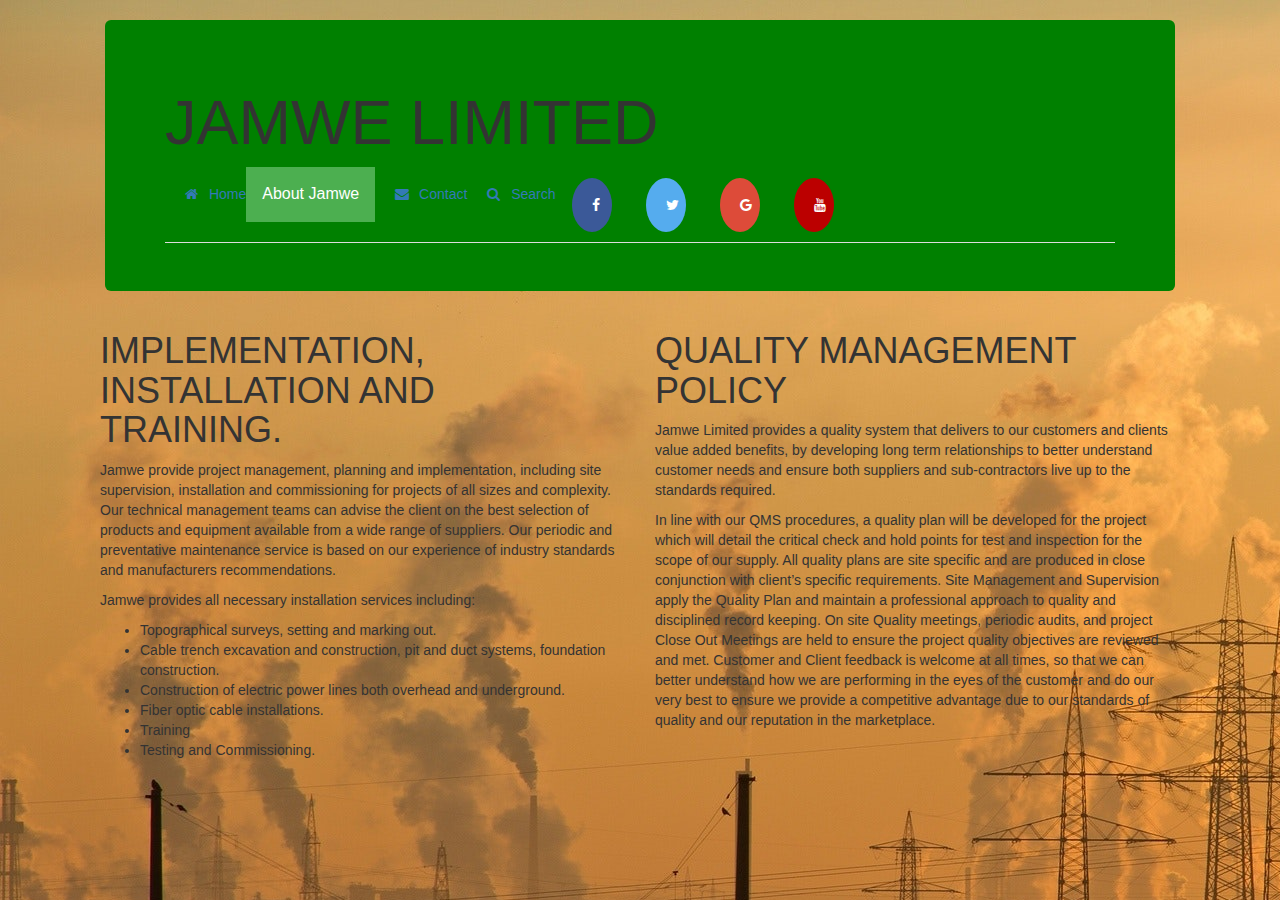
<file: judi/jamwe/index5.html>
<!DOCTYPE html>
<html lang="en">

<head>
    <meta charset="UTF-8">
    <meta name="viewport" content="width=device-width, initial-scale=1.0">
    <meta http-equiv="X-UA-Compatible" content="ie=edge">
    <link href="css/bootstrap.css" rel="stylesheet" type="text/css">
    <link rel="stylesheet" href="https://maxcdn.bootstrapcdn.com/bootstrap/3.4.0/css/bootstrap.min.css">
    <script src="https://ajax.googleapis.com/ajax/libs/jquery/3.3.1/jquery.min.js"></script>
    <script src="https://maxcdn.bootstrapcdn.com/bootstrap/3.4.0/js/bootstrap.min.js"></script>
    <link href="css/styles.css" rel="stylesheet" type="text/css">
    <script src="https://code.jquery.com/jquery-3.3.1.min.js"
        integrity="sha256-FgpCb/KJQlLNfOu91ta32o/NMZxltwRo8QtmkMRdAu8=" crossorigin="anonymous"></script>
    <link rel="stylesheet" href="https://cdnjs.cloudflare.com/ajax/libs/font-awesome/4.7.0/css/font-awesome.min.css">

    <script src="js/scripts.js"></script>
    <title>JAMWE LIMITED</title>
    <link rel="icon" type="image/png" sizes="16x16" href="images/favicon-16x16.png">
</head>

<body background="images/back.jpg">
    <div class="container">
        <div class="jumbotron">
            <h1>JAMWE LIMITED</h1>

            <ul class="nav nav-tabs">
                <a class="active" href="index.html"><i class="fa fa-fw fa-home"></i> Home</a>
                <div class="dropdown">
                    <button class="dropbtn">About Jamwe</button>
                    <div class="dropdown-content">
                        <a href="index1.html">Introduction $Excutive summary </a>
                        <a href="index2.html">Vision Mision and Contact Information</a>
                        <a href="index3.html">MANAGEMENT TEAM AND ORGANISATION STRUCTURE $ Financial Capability</a>
                        <a href="index4.html">Projects Undertaken</a>
                        <a href="index5.html">IMPLEMENTATION, INSTALLATION AND TRAINING $ QUALITY MANAGEMENT POLICY</a>
                        <a href="index6.html">ENVIRONMENTAL CONSERVASION POLICY& HEALTH AND SAFETY</a>

                    </div>

                </div>

                <a href="https://jamwelimited2016@gmail.com/"><i class="fa fa-fw fa-envelope"></i> Contact </a>
                <a href="#"><i class="fa fa-fw fa-search"></i> Search</a>
                <li><a href="https://www.facebook.com/"><i class="fa fa-facebook"></i></li></a>
                <li><a href="https://www.twitter.com/"><i class="fa fa-twitter"></i></li></a>
                <li><a href="https://www.google.com/"><i class="fa fa-google"></i></li></a>
                <li><a href="https://www.youtube.com/"><i class="fa fa-youtube"></i></li></a>



            </ul>




        </div>
        <div class="col-xs-4 col-md-6">
            <h1>IMPLEMENTATION, INSTALLATION AND TRAINING.</h1>
            <p>Jamwe provide project management, planning and implementation, including site supervision,
                installation and commissioning for projects of all sizes and complexity. Our technical management
                teams can advise the client on the best selection of products and equipment available from a wide
                range of suppliers. Our periodic and preventative maintenance service is based on our experience
                of industry standards and manufacturers recommendations.</p>
            <p>Jamwe provides all necessary installation services including:</p>
            <ul>
                <li>Topographical surveys, setting and marking out.</li>
                <li>Cable trench excavation and construction, pit and duct systems, foundation construction.</li>
                <li>Construction of electric power lines both overhead and underground.</li>
                <li>Fiber optic cable installations.</li>
                <li>Training</li>
                <li>Testing and Commissioning.</li>
            </ul>
        </div>
        <div class="col-xs-4 col-md-6">
            <h1>QUALITY MANAGEMENT POLICY</h1>
            <p>Jamwe Limited provides a quality system that delivers to our customers and clients value added
                benefits, by developing long term relationships to better understand customer needs and ensure
                both suppliers and sub-contractors live up to the standards required.</p>
            <p>In line with our QMS procedures, a quality plan will be developed for the project which will detail
                the critical check and hold points for test and inspection for the scope of our supply. All quality
                plans are site specific and are produced in close conjunction with client’s specific requirements.
                Site Management and Supervision apply the Quality Plan and maintain a professional approach
                to quality and disciplined record keeping. On site Quality meetings, periodic audits, and project
                Close Out Meetings are held to ensure the project quality objectives are reviewed and met.
                Customer and Client feedback is welcome at all times, so that we can better understand how we
                are performing in the eyes of the customer and do our very best to ensure we provide a
                competitive advantage due to our standards of quality and our reputation in the marketplace.</p>
        </div>


    </div>

</body>

</html>
</file>
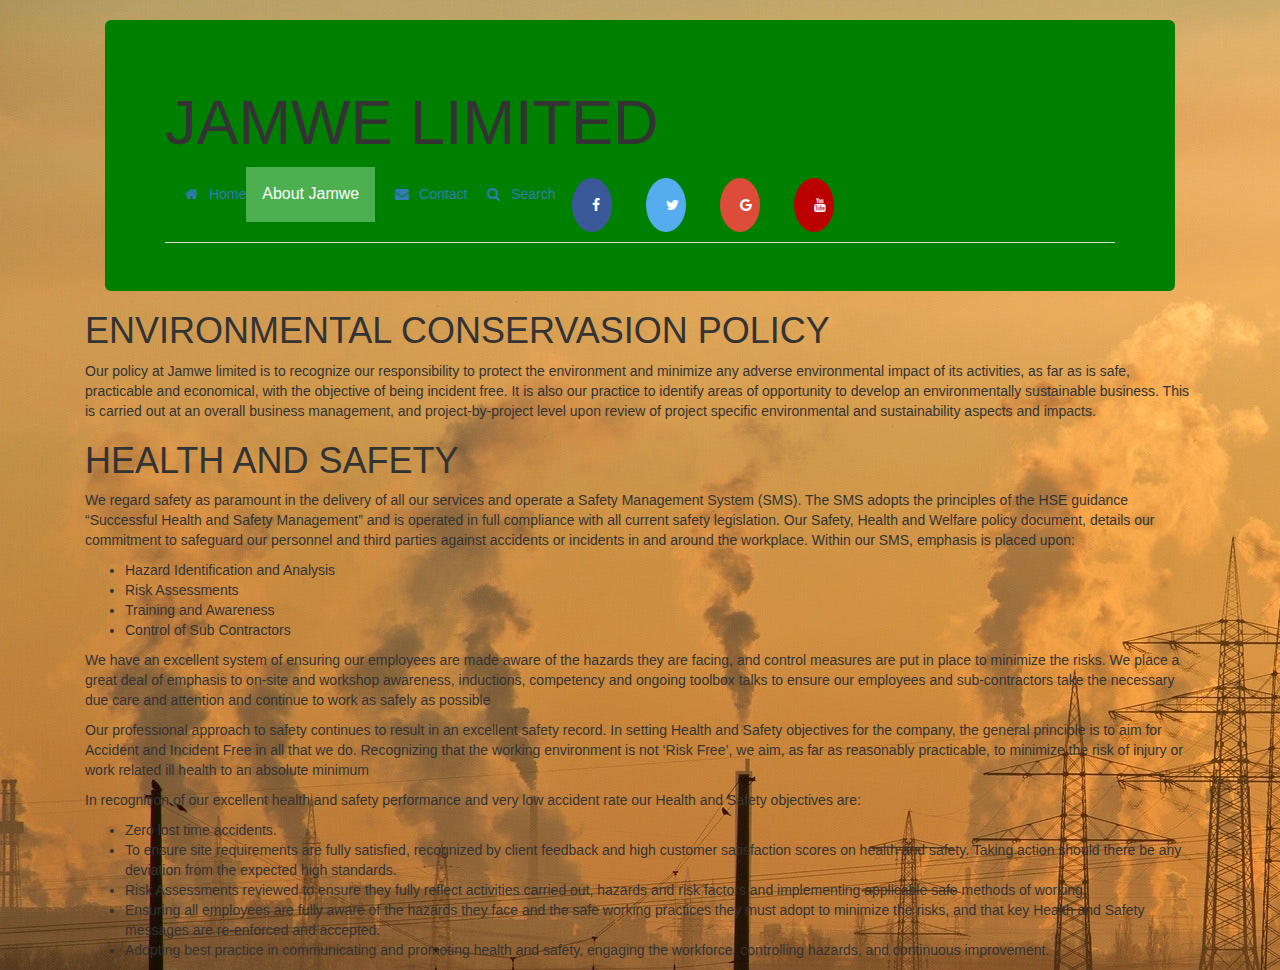
<file: judi/jamwe/index6.html>
<!DOCTYPE html>
<html lang="en">

<head>
    <meta charset="UTF-8">
    <meta name="viewport" content="width=device-width, initial-scale=1.0">
    <meta http-equiv="X-UA-Compatible" content="ie=edge">
    <link href="css/bootstrap.css" rel="stylesheet" type="text/css">
    <link rel="stylesheet" href="https://maxcdn.bootstrapcdn.com/bootstrap/3.4.0/css/bootstrap.min.css">
    <script src="https://ajax.googleapis.com/ajax/libs/jquery/3.3.1/jquery.min.js"></script>
    <script src="https://maxcdn.bootstrapcdn.com/bootstrap/3.4.0/js/bootstrap.min.js"></script>
    <link href="css/styles.css" rel="stylesheet" type="text/css">
    <script src="https://code.jquery.com/jquery-3.3.1.min.js"
        integrity="sha256-FgpCb/KJQlLNfOu91ta32o/NMZxltwRo8QtmkMRdAu8=" crossorigin="anonymous"></script>
    <link rel="stylesheet" href="https://cdnjs.cloudflare.com/ajax/libs/font-awesome/4.7.0/css/font-awesome.min.css">

    <script src="js/scripts.js"></script>
    <title>JAMWE LIMITED</title>
    <link rel="icon" type="image/png" sizes="16x16" href="images/favicon-16x16.png">
</head>

<body background="images/back.jpg">
    <div class="container">
        <div class="jumbotron">
            <h1>JAMWE LIMITED</h1>

            <ul class="nav nav-tabs">
                <a class="active" href="index.html"><i class="fa fa-fw fa-home"></i> Home</a>
                <div class="dropdown">
                    <button class="dropbtn">About Jamwe</button>
                    <div class="dropdown-content">
                        <a href="index1.html">Introduction $Excutive summary </a>
                        <a href="index2.html">Vision Mision and Contact Information</a>
                        <a href="index3.html">MANAGEMENT TEAM AND ORGANISATION STRUCTURE $ Financial Capability</a>
                        <a href="index4.html">Projects Undertaken</a>
                        <a href="index5.html">IMPLEMENTATION, INSTALLATION AND TRAINING</a>
                        <a href="index6.html">ENVIRONMENTAL CONSERVASION POLICY& HEALTH AND SAFETY</a>

                    </div>

                </div>

                <a href="https://jamwelimited2016@gmail.com/"><i class="fa fa-fw fa-envelope"></i> Contact </a>
                <a href="#"><i class="fa fa-fw fa-search"></i> Search</a>
                <li><a href="https://www.facebook.com/"><i class="fa fa-facebook"></i></li></a>
                <li><a href="https://www.twitter.com/"><i class="fa fa-twitter"></i></li></a>
                <li><a href="https://www.google.com/"><i class="fa fa-google"></i></li></a>
                <li><a href="https://www.youtube.com/"><i class="fa fa-youtube"></i></li></a>



            </ul>




        </div>
        <h1>ENVIRONMENTAL CONSERVASION POLICY</h1>
        <p>Our policy at Jamwe limited is to recognize our responsibility to protect the environment and
            minimize any adverse environmental impact of its activities, as far as is safe, practicable and
            economical, with the objective of being incident free. It is also our practice to identify areas of
            opportunity to develop an environmentally sustainable business. This is carried out at an overall
            business management, and project-by-project level upon review of project specific environmental
            and sustainability aspects and impacts.</p>
        <h1>HEALTH AND SAFETY</h1>
        <p>We regard safety as paramount in the delivery of all our services and operate a Safety
            Management System (SMS). The SMS adopts the principles of the HSE guidance “Successful
            Health and Safety Management” and is operated in full compliance with all current safety
            legislation. Our Safety, Health and Welfare policy document, details our commitment to safeguard
            our personnel and third parties against accidents or incidents in and around the workplace. Within
            our SMS, emphasis is placed upon:</p>
        <ul>
            <li>Hazard Identification and Analysis</li>
            <li>Risk Assessments</li>
            <li>Training and Awareness</li>
            <li>Control of Sub Contractors</li>
        </ul>
        <P>We have an excellent system of ensuring our employees are made aware of the hazards they are
            facing, and control measures are put in place to minimize the risks. We place a great deal of
            emphasis to on-site and workshop awareness, inductions, competency and ongoing toolbox talks
            to ensure our employees and sub-contractors take the necessary due care and attention and
            continue to work as safely as possible</P>
        <P>Our professional approach to safety continues to result in an excellent safety record. In setting
            Health and Safety objectives for the company, the general principle is to aim for Accident and
            Incident Free in all that we do. Recognizing that the working environment is not ‘Risk Free’, we
            aim, as far as reasonably practicable, to minimize the risk of injury or work related ill health to an
            absolute minimum</P>
        <p>In recognition of our excellent health and safety performance and very low accident rate our
            Health and Safety objectives are:</p>
        <ul>
            <li>Zero lost time accidents.</li>
            <li>To ensure site requirements are fully satisfied, recognized by client feedback and high
                customer satisfaction scores on health and safety. Taking action should there be any
                deviation from the expected high standards.</li>
            <li>Risk Assessments reviewed to ensure they fully reflect activities carried out, hazards and
                risk factors and implementing applicable safe methods of working.</li>
            <li>Ensuring all employees are fully aware of the hazards they face and the safe working
                practices they must adopt to minimize the risks, and that key Health and Safety messages
                are re-enforced and accepted.</li>
            <li>Adopting best practice in communicating and promoting health and safety, engaging the
                workforce, controlling hazards, and continuous improvement.</li>
        </ul>



    </div>

</body>

</html>
</file>
<file: my-first-ip/css/styles.css>
h1{
    font-family: 'Segoe UI', Tahoma, Geneva, Verdana, sans-serif;
    color: brown;
    font-style: italic;
    font-size: 35px;
}
.important{
    color:blue;
    
}
.unimportant{
    color:blue;
}

  
  }


}

@media screen and (min-width: 480px) {
    body {
        background-color: black;
        color: white;
    }
}
@media screen and (min-width: 768px) {
    body {
      background-color: #48C9B0  ;
    }
  }
  .myphoto{
      height: 300px;
      width: 200px;
      border-radius: 100%;
      float: left;
  }
</file>
<file: judi/jamwe/css/styles.css>
.dropbtn {
  background-color: #4CAF50;
  color: white;
  padding: 16px;
  font-size: 16px;
  border: none;
}

.dropdown {
  position: relative;
  display: inline-block;
}

.dropdown-content {
  display: none;
  position: absolute;
  background-color: #f1f1f1;
  min-width: 160px;
  box-shadow: 0px 8px 16px 0px rgba(0,0,0,0.2);
  z-index: 1;
}

.dropdown-content a {
  color:black;
  padding: 12px 16px;
  text-decoration: none;
  display: block;
}

.dropdown-content a:hover {background-color: #ddd;}

.dropdown:hover .dropdown-content {display: block;}

.dropdown:hover .dropbtn {background-color: #3e8e41;}
/* FA FA  */
.fa {
  padding: 20px;
  font-size: 30px;
  width: 30px;
  text-align: center;
  text-decoration: none;
  border-radius: 50%;
}

.fa:hover {
    opacity: 0.7;
}

.fa-facebook {
  background: #3B5998;
  color: white;
}

.fa-twitter {
  background: #55ACEE;
  color: white;
}

.fa-google {
  background: #dd4b39;
  color: white;
}


.fa-youtube {
  background: #bb0000;
  color: white;
}
 .jumbotron{
  margin: 20px;
  background:green;
 }
</file>
<file: css/styles.css>
h1{
    color: red;
    font-family: cursive;
    text-align: center;
}
h2{
    color: rgb(28, 224, 60);
    font-family: Arial, Helvetica, sans-serif;
    text-align: center;

}
p{
    color: red;
    
}
body{
    background: skyblue;
}
</file>
<file: elephant.webpage/css/styles.css>
h1{
    color: rgb(179, 255, 0);
    font-size: 30px;
    text-align: center;
}
p{
    color:black;
    font-family: 'Lucida Sans', 'Lucida Sans Regular', 'Lucida Grande', 'Lucida Sans Unicode', Geneva, Verdana, sans-serif;
}
body{
    background: sandybrown;
    line-height: 10px;
}
</file>
